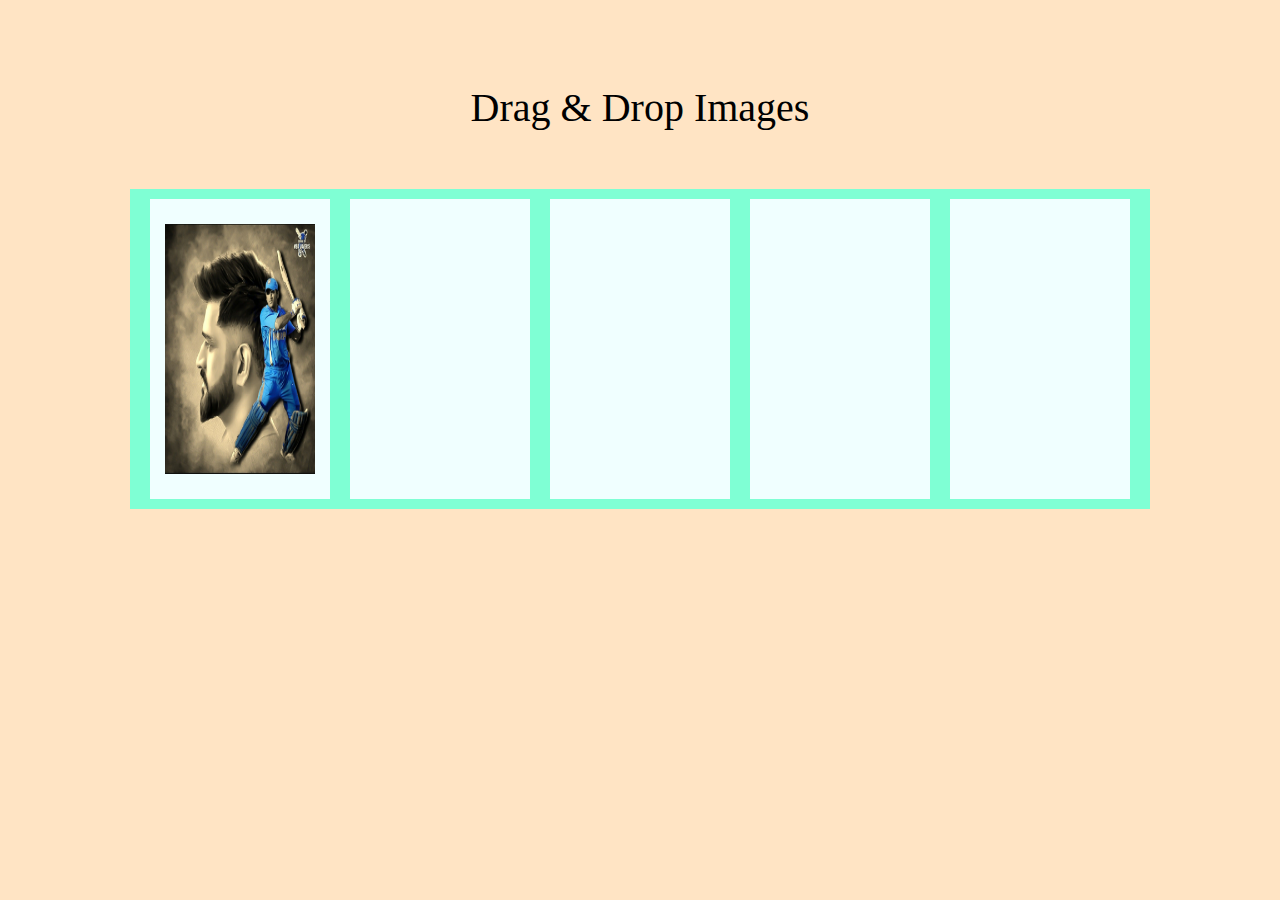
<file: Drag and Drop/index.html>
<!DOCTYPE html>
<html>
    <head>
        <title>Drag & Drop</title>
        <link rel="stylesheet" href="style.css">
    </head>
    <body>
        <br><br>
        <p>Drag & Drop Images</p>
        <br>
        <center>
            <div class="container">
                <div class="block">
                    <img class="imgbox" src="msd.jpg" draggable="true">
                </div>
                <div class="block"></div>
                <div class="block"></div>
                <div class="block"></div>
                <div class="block"></div>
            </div>
        </center>
        <script src="script.js"></script>
    </body>
    
</html>
</file>
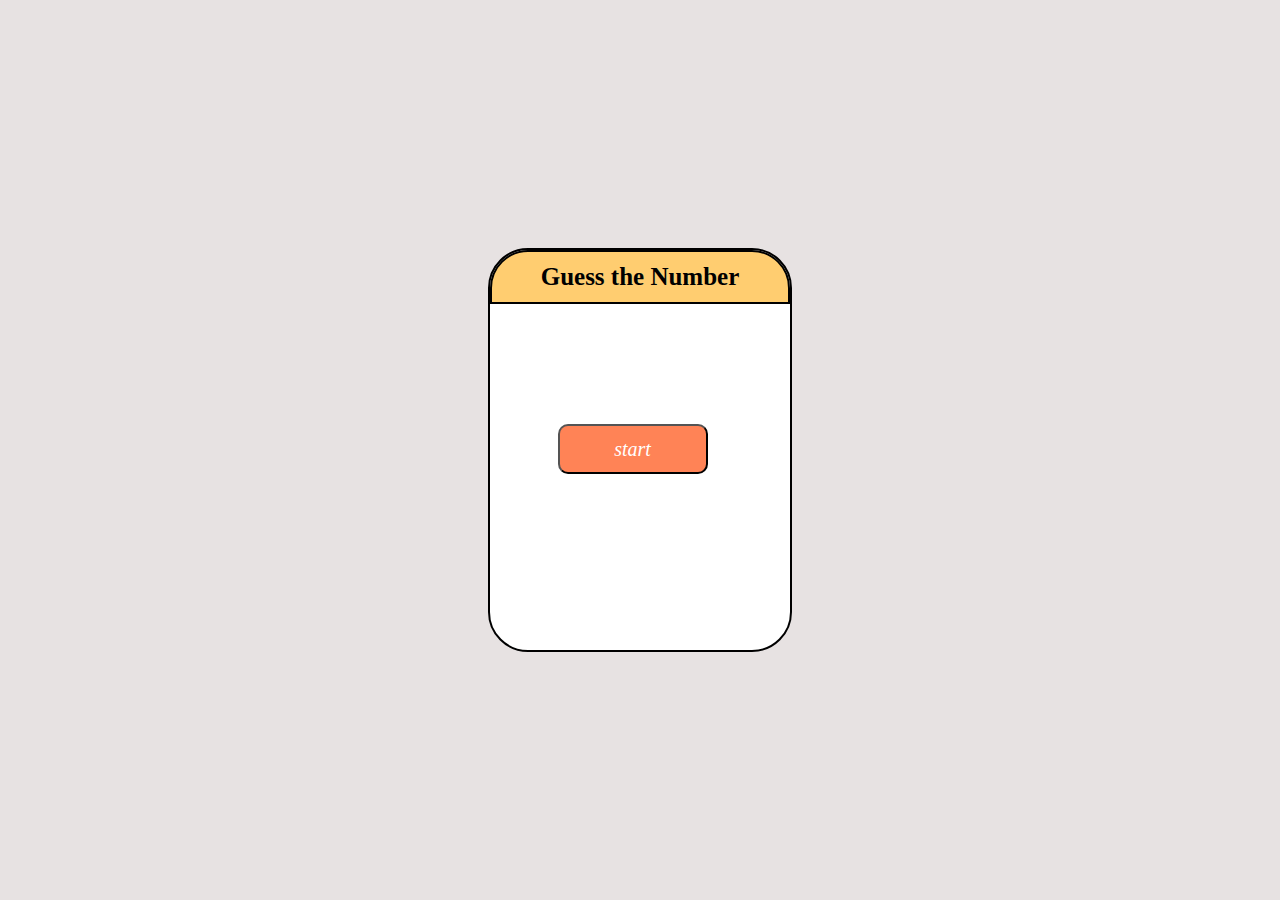
<file: GUESS/index.html>
<html>
    <head>
        <title>Guess the Number</title>
        <link rel="stylesheet" href="GTN.css">
        <link rel="icon" type="image" href="https://upload.wikimedia.org/wikipedia/commons/thumb/d/d9/Icon-round-Question_mark.svg/1200px-Icon-round-Question_mark.svg.png">
        <meta name="veiwport" content="width=device-width,intial-scale=1.0">
    </head>
    <body>
        <br><br><br><br>
        <center>
            <div class="start"  id="start" style="display: block;">
                <p>Guess the Number</p>
                <div class="Instructions" id="instructions" style="display: none;">
                    <h1>About :</h1>
                    <p3>1.Guess the Number From 0 to 10.</p3><br>
                    <p3>2.Guess the Number With in the Given Chances.</p3><br>
                    <p3>3.Easy----->5 Chances.</p3><br>
                    <p3>4.Medium-->3 Chances.</p3><br>
                    <p3>5.Hard----->2 Chances.</p3><br>
                    <br>
                </div>
                <button id="startb" class="startb" style="display: block;">start</button>
            </div>
            <div class="level" id="level" style="display: none;">
                <br>
                <button id="easy" class="easy">Easy</button>
                <br>
                <button id="medium" class="medium">Medium</button>
                <br>
                <button id="hard" class="hard">Hard</button>
            </div>
            <div class="game" id="game" style="display: none;">
                <br><br>
                <h2 style="font-family:'Lucida Sans', 'Lucida Sans Regular', 'Lucida Grande', 'Lucida Sans Unicode', Geneva, Verdana, sans-serif;">
                    Guess Here
                </h2>
                <input type="number" id="num" placeholder="00">
                <br><br>
                <button style="font-family:'Lucida Sans', 'Lucida Sans Regular', 'Lucida Grande', 'Lucida Sans Unicode', Geneva, Verdana, sans-serif;" onclick="Guess()">
                    Guess Again
                </button>
                <br>
                <p2 id="ans2" class="ans2"></p2>
                <br><br>
                <p2 id="ans" class="ans"></p2>
            </div>
        </center>
    </body>
    <script src="GTN.js"></script>
</html>
</file>
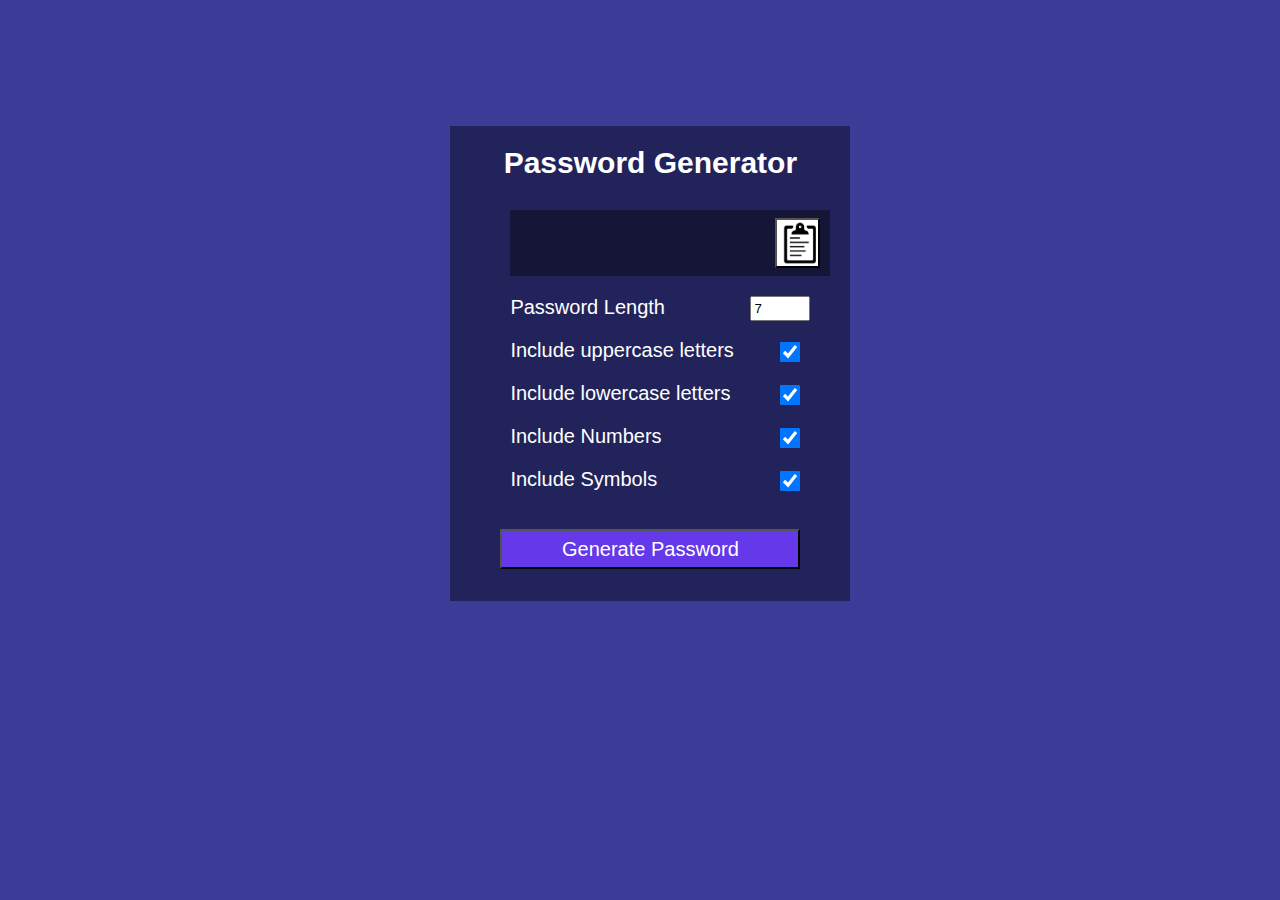
<file: Password Generator/index.html>
<html>
    <head>
        <meta name="veiwport" content="width=device-width,intial-scale=1.0">
        <title>Password Generator</title>
        <link rel="stylesheet" href="style.css">
    </head>
    <body>
        <div class="container">
            <h2>Password Generator</h2>
            <div class="result-container">
                <span id="result"></span>
            <button onclick="copytext()" class="copy"></button>
            </div>
            <div class="settings">
                <input type="number"  id="length" value="7" minlength="4" maxlength="10"> <p style="margin-left: 15%;">Password Length</p>
                <input type="checkbox" id="upper" checked> <p style="margin-left: 15%;">Include uppercase letters</p>
                <input type="checkbox" id="lower" checked> <p style="margin-left: 15%;">Include lowercase letters</p>
                <input type="checkbox" id="number" checked> <p style="margin-left: 15%;">Include Numbers</p>
                <input type="checkbox" id="symbol" checked> <p style="margin-left: 15%;">Include Symbols</p>
                <center>
                    <br>
                    <button id="generate">Generate Password</button>
                </center>
            </div>
        </div>
    </body>
    <script src="ps.js"></script>
</html>
</file>
<file: Drag and Drop/style.css>
body
{
    background-color: bisque;
}
p
{
    font-family: Forte;
    font-size: 40px;
    text-align: center;
}
.container
{
    background-color: aquamarine;
    display: flex;
    justify-content: center;
    height: 300px;
    padding: 10px;
    width:1000px;
}
.block
{
    background-color: azure;
    height: 300px;
    width: 300px;
    float:left;
    margin: 0px 10px;
    align-items: center;
    justify-content: center;
    display: flex;
}
img
{
    height: 250px;
    width: 150px;
}
</file>
<file: GUESS/GTN.css>
input
{
    height: 50px;
    width: 180px;
    font-size: 25px;
    border-radius: 10px 10px 10px 10px;
    text-align: center;
    font-family: 'Segoe UI', Tahoma, Geneva, Verdana, sans-serif;
}
body
{
    background-color: rgb(231, 226, 226);
}
p
{
    font-family:Cambria, Cochin, Georgia, Times, 'Times New Roman', serif;
    font-size: 25px;
    margin-top: 0px;
    margin-bottom: 5px;
    color:black;
    font-weight:bolder;
    background-color: rgb(255, 205, 112);
    border-radius: 38px 38px 0px 0px;
    border: 2px solid black;
    height: 50px;
    display: flex;
    align-items: center;
    justify-content: center;
}
button:hover 
{
    color: white;
    cursor: pointer;
    background: rgb(255, 18, 18);
    width: 170px;
    height: 55px;
    transition: 0.5s;
    border: 2px solid white;
}
button
{
    height: 50px;
    width: 150px;
    font-style: italic;
    font-family: forte;
    border-radius: 10px 10px 10px 10px;
    font-size: 20px;
    color: white;
    background-color: rgb(255, 131, 86);
    text-align: center;
    margin-right: 15px;
    margin-bottom: 30px;
}
.startb
{
    margin-top: 120px;
    margin-bottom: 50px;
}
.start
{
    height:400px;
    width:300px;
    border: 2px solid black;
    border-radius: 40px 40px 40px 40px;
    position: absolute;
    left: 50%;
    top: 50%;
    background-color: white;
    transform: translate(-50%, -50%);
}
p1
{
    background-color: rgb(255, 255, 61);
    height: 100px;
    width: 300px;
}
.level,.game
{
    position: absolute;
    left: 50%;
    top: 50%;
    transform: translate(-50%, -50%);
}
.ans,.ans2
{
    height:40px;
    color: black;
    font-family:Verdana, Geneva, Tahoma, sans-serif;
    font-size: 25px;
}
h2
{
    margin-bottom: 5px;
}
.instructions
{
    float: left;
    text-align: justify;
    font-size: 20px;
    font-family:Verdana, Geneva, Tahoma, sans-serif;
    margin-left: 5px;
    margin-right: 5px;
    line-height: 1.5;
}
h1
{
    font-family: forte;
    font-weight: lighter;
    margin-top: 2px;
    margin-bottom: 2px;
    font-style: italic;
}
</file>
<file: Password Generator/style.css>
div.container
{
    margin-top: 10%;
    margin-bottom: 5%;
    margin-left: 35%;
    margin-right: 35%;
    width: 400px;
    background-color: rgba(0, 0, 0, 0.4);
    height: 475px;
    color: white;
}
div.result-container
{
    height: 50px;
    width: 300px;
    background-color: rgba(0, 0, 0, 0.4);
    margin-left: 15%;
    color:white;
    text-align: center;
    padding: 8px 10px;
    font-size: 20px;
}
div.settings
{
    font-family: 'Muli', sans-serif;
}
h2
{
    font-family: 'Muli', sans-serif;
    text-align: center;
    padding: 20px;
    font-size: 30px;
    margin-bottom: 10px;
}
body
{
    background-color: #3b3b98;
}
input
{
    margin-right: 10%;
    float: right;
    height: 25px;
    width: 60px;
}
input[type="checkbox"]
{
    height: 20px;
    width: 40px;
}
p
{
    font-size: 20px;
}
button
{
    font-size: 20px;
    text-align: center;
    color: white;
    background-color: rgb(101, 56, 234);
    width: 300px;
    height: 40px;
}
button.copy
{
    height: 50px;
    width: 45px;
    background-image: url([data-uri]);
    background-size: cover;
    background-repeat:no-repeat;
    float: right;
}
span
{
    margin-top: 10px;
    font-size: 30px;
}
</file>
